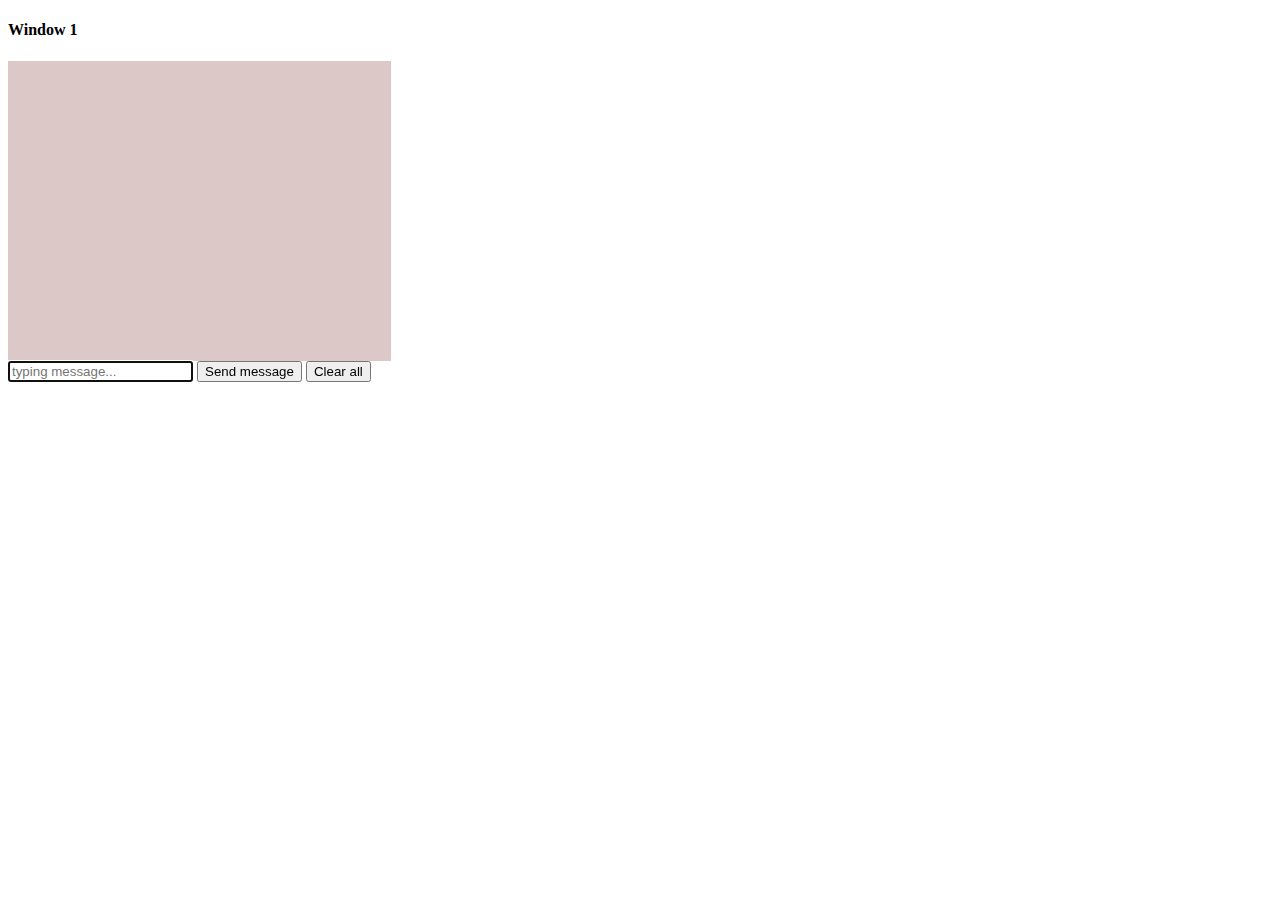
<file: index.html>
<!DOCTYPE html>
<html lang="en">
<head>
    <meta charset="UTF-8">
    <meta http-equiv="X-UA-Compatible" content="IE=edge">
    <meta name="viewport" content="width=device-width, initial-scale=1.0">
    <link href="https://cdn.jsdelivr.net/npm/bootstrap@5.0.2/dist/css/bootstrap.min.css" rel="stylesheet" integrity="sha384-EVSTQN3/azprG1Anm3QDgpJLIm9Nao0Yz1ztcQTwFspd3yD65VohhpuuCOmLASjC" crossorigin="anonymous">
    <link rel="stylesheet" href="./style.css">
    <title>Window 1</title>
</head>

<body  >
    <h4>Window 1 </h4>

    <div class="container mt-4">
        <div  id="screen" >
            <div id="displayMsg" ></div>
        </div>
        <form id="formChat" >
            <input type="text" placeholder="typing message..." id="textMess" required > 
            <button type="submit" class="btn btn-success" id="submit" onclick="sendMess()" > Send message </button>
            <button id="delete" class="btn btn-warning ">Clear all</button>
            
        </form>
    </div>

    
    
    

    <script src="https://cdn.jsdelivr.net/npm/bootstrap@5.0.2/dist/js/bootstrap.bundle.min.js" integrity="sha384-MrcW6ZMFYlzcLA8Nl+NtUVF0sA7MsXsP1UyJoMp4YLEuNSfAP+JcXn/tWtIaxVXM" crossorigin="anonymous"></script>
    <script src="./main.js"> </script>
    
</body>
</html>
</file>
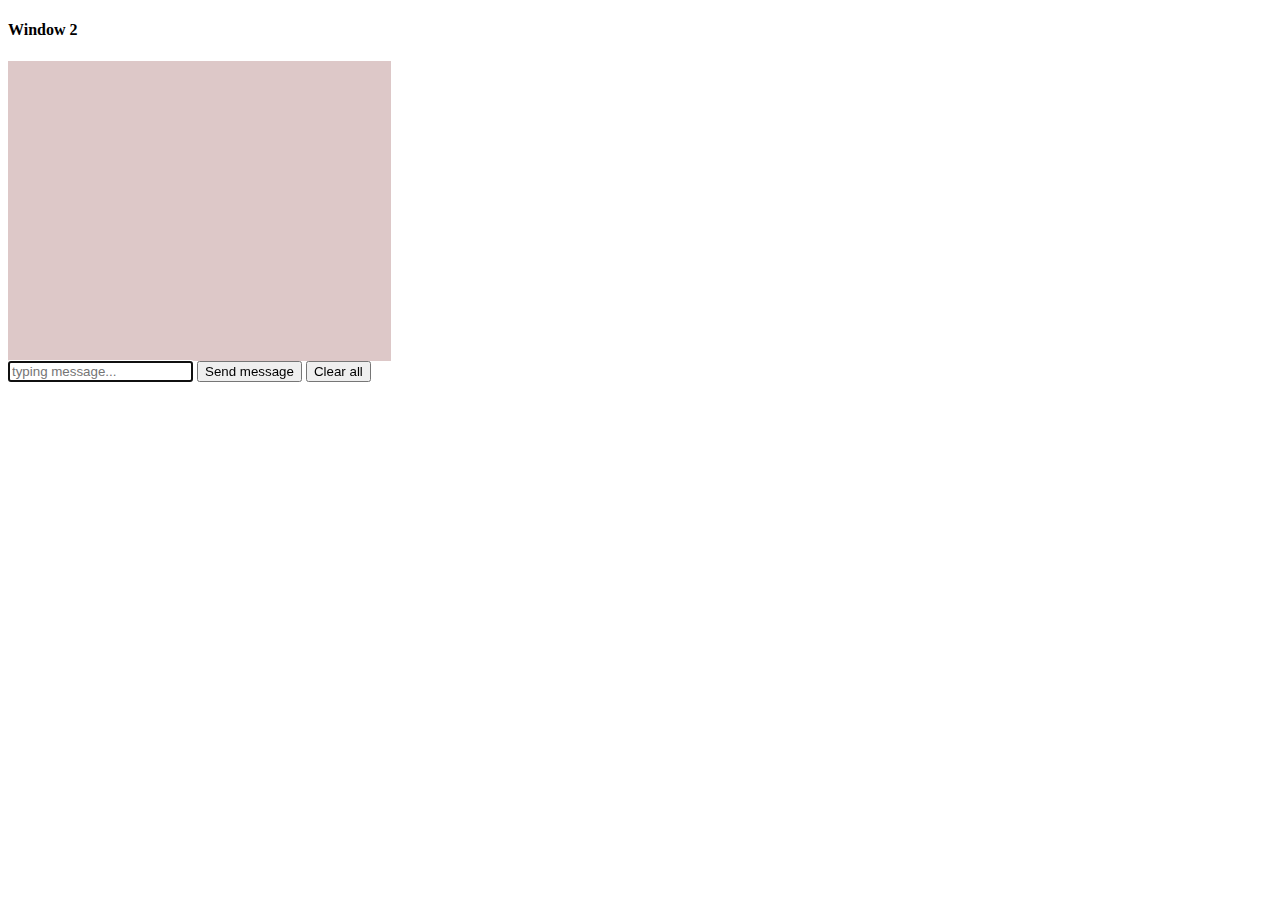
<file: subIndex.html>
<!DOCTYPE html>
<html lang="en">
<head>
    <meta charset="UTF-8">
    <meta http-equiv="X-UA-Compatible" content="IE=edge">
    <meta name="viewport" content="width=device-width, initial-scale=1.0">
    <link href="https://cdn.jsdelivr.net/npm/bootstrap@5.0.2/dist/css/bootstrap.min.css" rel="stylesheet" integrity="sha384-EVSTQN3/azprG1Anm3QDgpJLIm9Nao0Yz1ztcQTwFspd3yD65VohhpuuCOmLASjC" crossorigin="anonymous">
    <link rel="stylesheet" href="./style.css">
    <title>Window 2</title>
</head>
<body>
    <h4>Window 2 </h4>
    <div class="container mt-4" >
        <div id="subsCreen">
            <div id="subDisplayMsg" ></div>
        </div>
        <form id="formChat" >
            <input type="text" placeholder="typing message..." id="subTextMess" required >
            <button type="submit"  class="btn btn-success" id="subSubmit" onclick="sendMess()"> Send message </button>
            
            <button id="subDelete" class="btn btn-warning ">Clear all</button>
        </form>
        
    </div>
    
    

    <script src="https://cdn.jsdelivr.net/npm/bootstrap@5.0.2/dist/js/bootstrap.bundle.min.js" integrity="sha384-MrcW6ZMFYlzcLA8Nl+NtUVF0sA7MsXsP1UyJoMp4YLEuNSfAP+JcXn/tWtIaxVXM" crossorigin="anonymous"></script>
    <script async src="./submain.js"></script>
    
</body>
</html>
</file>
<file: style.css>
#displayMsg,
#subDisplayMsg {
    min-height: 400px; 
    width: 383px;
    background-color: rgb(221, 200, 200);
}

#screen,
#subsCreen {
    height: 300px;
    width: 400px;
    overflow-y: scroll;
}
</file>
